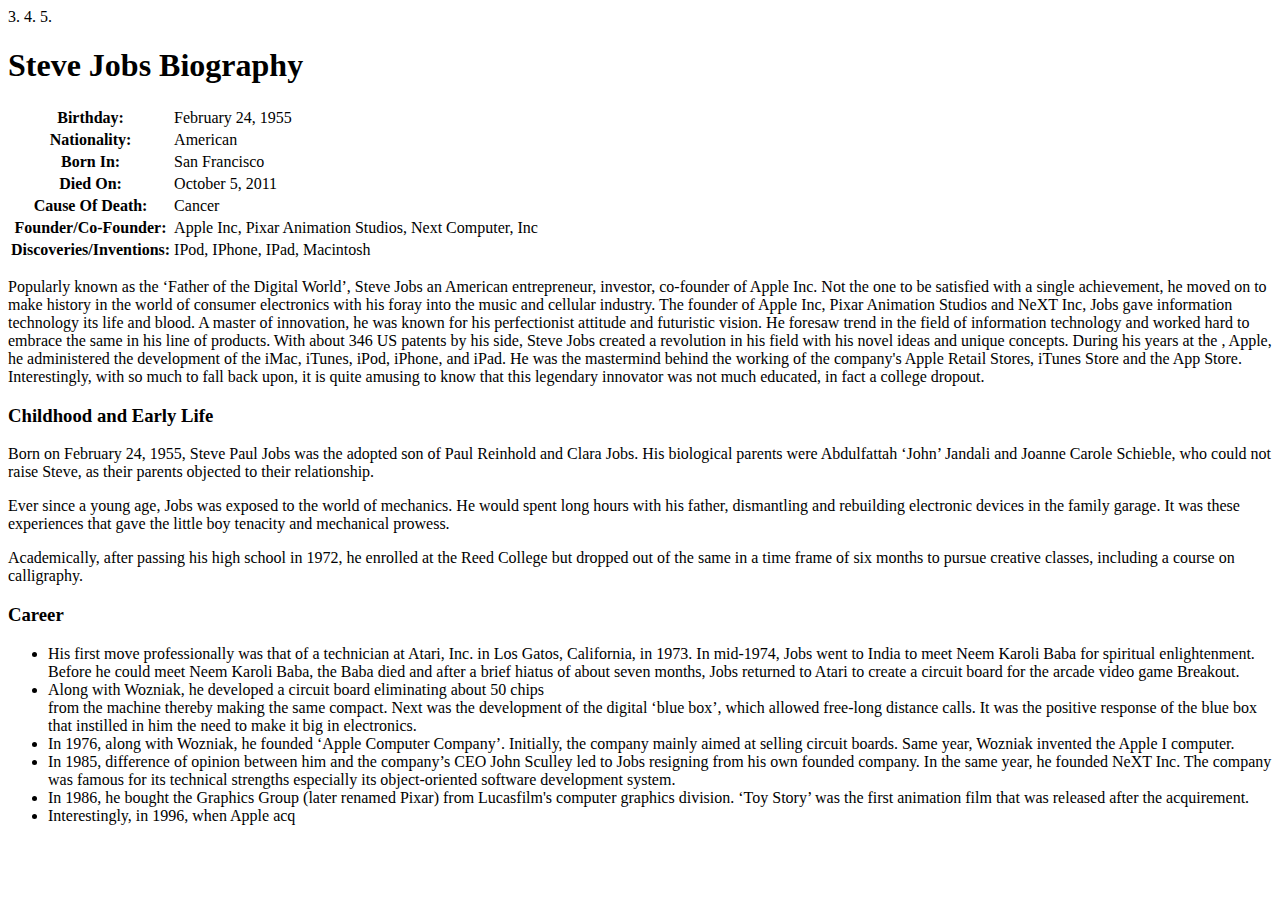
<file: Contact.html>
3.



4.


5.

<!DOCTYPE html>
<html lang="en">
<head>
  <meta charset="UTF-8">
  <title>Steve Jobs Biography</title>
</head>
<body>
<h1> Steve Jobs Biography</h1> 

<table>
<tr>
  <th>Birthday:</th>
  <td class="feb">February 24, 1955</td>
</tr>
<tr>
  <th>Nationality:</th>
  <td>American</td>
</tr>
<tr>
  <th>Born In:</th>
  <td>San Francisco</td>
</tr>
<tr>
  <th>Died On:</th>
  <td>October 5, 2011</td>
</tr>
<tr>
  <th>Cause Of Death:</th>
  <td>Cancer</td>
</tr>
<tr>
  <th>Founder/Co-Founder:</th>
  <td>Apple Inc, Pixar Animation Studios, Next Computer, Inc</td>
</tr>
<tr>
  <th>Discoveries/Inventions:</th>
  <td>IPod, IPhone, IPad, Macintosh</td>
</tr>
</table>

<p>Popularly known as the ‘Father of the Digital World’, Steve Jobs an American entrepreneur, investor, co-founder of Apple Inc. Not the one to be satisfied with a single achievement, he moved on to make history in the world of consumer electronics with his foray into the music and cellular industry. The founder of Apple Inc, Pixar Animation Studios and NeXT Inc, Jobs gave information technology its life and blood. A master of innovation, he was known for his perfectionist attitude and futuristic vision. He foresaw trend in the field of information technology and worked hard to embrace the same in his line of products. With about 346 US patents by his side, Steve Jobs created a revolution in his field with his novel ideas and unique concepts. During his years at the , Apple, he administered the development of the iMac, iTunes, iPod, iPhone, and iPad. He was the mastermind behind the working of the company's Apple Retail Stores, iTunes Store and the App Store. Interestingly, with so much to fall back upon, it is quite amusing to know that this legendary innovator was not much educated, in fact a college dropout.</p>

<h3>Childhood and Early Life</h3>
<p>Born on February 24, 1955, Steve Paul Jobs was the adopted son of Paul Reinhold and Clara Jobs. His biological parents were Abdulfattah ‘John’ Jandali and Joanne Carole Schieble, who could not raise Steve, as their parents objected to their relationship.</p>
<p>Ever since a young age, Jobs was exposed to the world of mechanics. He would spent long hours with his father, dismantling and rebuilding electronic devices in the family garage. It was these experiences that gave the little boy tenacity and mechanical prowess.</p>
<p>Academically, after passing his high school in 1972, he enrolled at the Reed College but dropped out of the same in a time frame of six months to pursue creative classes, including a course on calligraphy.</p>


<h3>Career</h3>
<ul> 
  <li>His first move professionally was that of a technician at Atari, Inc. in Los Gatos, California, in 1973. In mid-1974, Jobs went to India to meet Neem Karoli Baba for spiritual enlightenment. Before he could meet Neem Karoli Baba, the Baba died and after a brief hiatus of about seven months, Jobs returned to Atari to create a circuit board for the arcade video game Breakout.</li>
<li>Along with Wozniak, he developed a circuit board eliminating about 50 chips <br>from the machine thereby making the same compact. Next was the development of the digital ‘blue box’, which allowed free-long distance calls. It was the positive response of the blue box that instilled in him the need to make it big in electronics.
</li>
<li>In 1976, along with Wozniak, he founded ‘Apple Computer Company’. Initially, the company mainly aimed at selling circuit boards. Same year, Wozniak invented the Apple I computer.</li>
<li>In 1985, difference of opinion between him and the company’s CEO John Sculley led to Jobs resigning from his own founded company. In the same year, he founded NeXT Inc. The company was famous for its technical strengths especially its object-oriented software development system.</li>
<li>In 1986, he bought the Graphics Group (later renamed Pixar) from Lucasfilm's computer graphics division. ‘Toy Story’ was the first animation film that was released after the acquirement.</li>
<li>Interestingly, in 1996, when Apple acq
</file>
